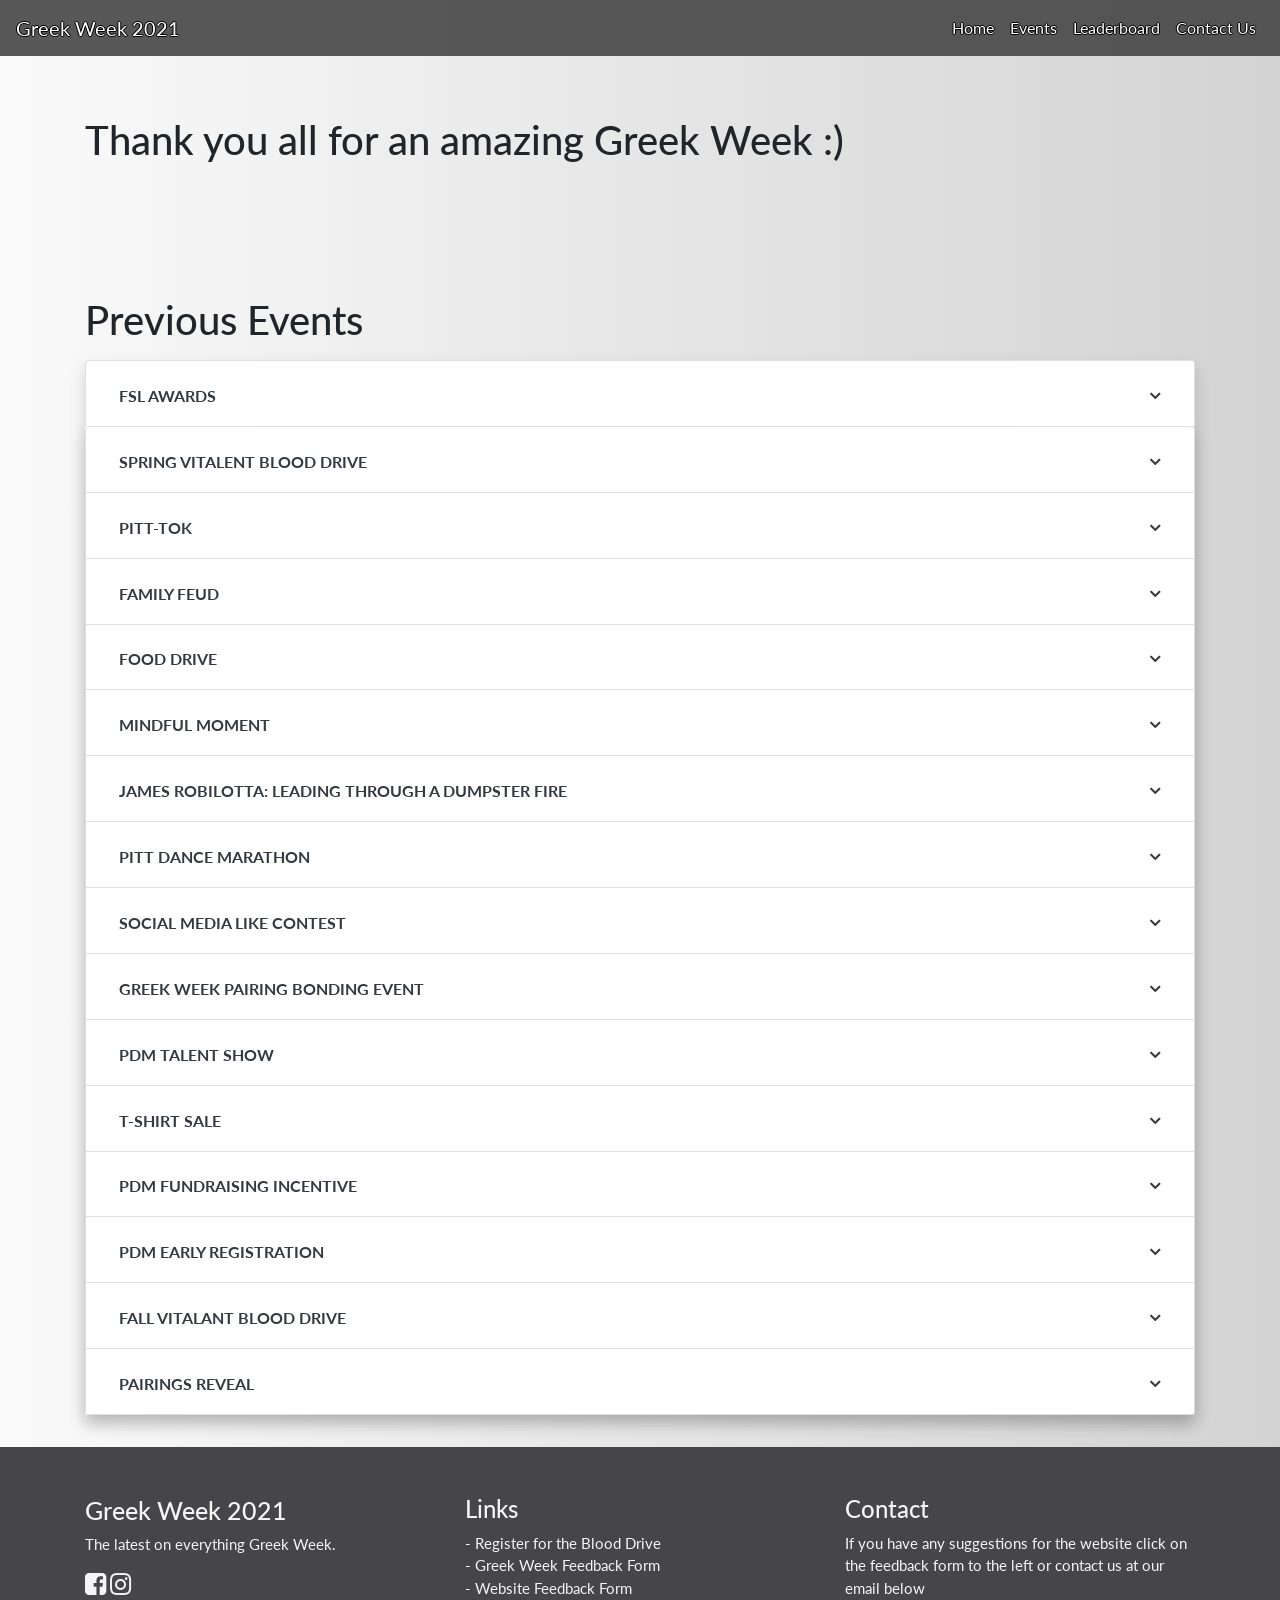
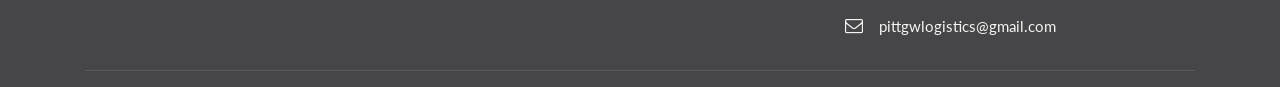
<file: events.html>
<!DOCTYPE html>
    <title>Pitt Greek Week</title>
    <meta name="viewport" content="width=device-width, initial-scale=1.0">
    <!-- Bootstrap CSS-->
    <link rel="stylesheet" href="https://stackpath.bootstrapcdn.com/bootstrap/4.5.0/css/bootstrap.min.css" integrity="sha384-9aIt2nRpC12Uk9gS9baDl411NQApFmC26EwAOH8WgZl5MYYxFfc+NcPb1dKGj7Sk" crossorigin="anonymous">
    <link rel="stylesheet" href="https://cdnjs.cloudflare.com/ajax/libs/font-awesome/4.7.0/css/font-awesome.min.css">
    <script src="https://ajax.googleapis.com/ajax/libs/jquery/3.5.1/jquery.min.js"></script>
    <link href="styles/eventstyle.css" rel="stylesheet">
    <link href="styles/footer.css" rel="stylesheet">
    <script src="myscript.js"></script>
</head>

<body>

  <!--Navigation bar-->
  <div id="nav-placeholder">

  </div>
  <script>
      $(function(){
        $("#nav-placeholder").load("nav.html");
      });
  </script>
  
<!--end of Navigation bar
    <div class="page-wrap">
      <div class="top-accordion" id="accordion">
        <div class="card">
          <div class="card-header" id="headingOne">
            <h5 class="mb-0">
              <button class="btn btn-link" data-toggle="collapse" data-target="#collapseOne" aria-expanded="true" aria-controls="collapseOne">
                Vitalant Blood Drive
              </button>
            </h5>
          </div>
      
          <div id="collapseOne" class="collapse" aria-labelledby="headingOne" >
            <div class="card-body">

            <h1>Vitalant Blood Drive</h1>
            <b>Dates:</b> 10/16, 10/22, 11/2, 11/13<br>
           <b> Where:</b> Soldiers and Sailors <br>
            
            <b>Points:</b> 
              <ul> 
                <li>Percentage of chapter participation </li>
                <li>No minimum requirement</li>
              </ul>
            <b>Register:</b> <br>
              <ul>
                <li>This year, the on campus blood drive requires pre-registration to donate. There are only 28-29 spots open per day so register early!</li>
                <li>Group Name: Soldiers and Sailors</li>
                <li> <a href="https://donateblood.centralbloodbank.org/AppointmentScheduling.aspx?_ga=2.208605010.1986619286.1601421290-1175805449.1600036419">Register Now!</a> <br></li>
              </ul>
            <H2>FAQ's</H2>
            <b>Am I eligible to donate?</b> <a href="https://www.vitalant.org/Donate/Donor-Eligibility.aspx">Check Eligibility Here</a> <br>
            <b>Can I earn points for getting my friends and family to donate?</b> Yes, One point per donation.
            <br>
            <b>What if I am not in Pittsburgh?</b> <br>
              <ul>
                  <li>Donating blood or plasma at any organization globally can earn Greek Week points for your chapter. Just send proof (like an 'I donated' sticker) to <a href="mailto:bbl9@pitt.edu">bbl9@pitt.edu</a></li>
                  <li>We will award points for outside donations until Greek Week in the spring.</li>
                  <li>Find an outside drive: <a href="https://donateblood.centralbloodbank.org/AppointmentScheduling.aspx?_ga=2.208605010.1986619286.1601421290-1175805449.1600036419">Vitalant</a>, <a href=" https://www.redcrossblood.org/give.html/find-drive">Red Cross</a>
                  </li>
              </ul>
            
            <b>How do I make sure my donation counted for Greek Week points?</b>
            <ul>
              <li>On campus donation: mention your organization during check-in</li>
              <li>Off campus donation: Send proof (like an 'I donated' sticker) to <a href="mailto:bbl9@pitt.edu">bbl9@pitt.edu</a></li>
            </ul>

          </div>
          </div>
        </div>
        <div class="card">
          <div class="card-header" id="headingTwo">
            <h5 class="mb-0">
              <button class="btn btn-link collapsed" data-toggle="collapse" data-target="#collapseTwo" aria-expanded="false" aria-controls="collapseTwo">
                Pairings Reveal
              </button>
            </h5>
          </div>
          <div id="collapseTwo" class="collapse" aria-labelledby="headingTwo" >
            <div class="card-body">
              <h1>Greek Week Pairings Reveal!</h1>
              <b> Date: </b> 10/18 <br>
              <b>Time:</b>
              <ul>
                <li>Instagram Reveal at 12 pm</li>
                <li>Virtual Pairings Scavenger Hunt at 1 pm</li>
              </ul>
              <b>Points:</b>
              <ul>
                <li>Percentage of Chapter Participation at Pairings Scavenger Event</li>
                <li>1st Place winners take home 50 extra points!</li>
                <li>No minimum requirement</li>
              </ul>
              <b>Description:</b> <br>
              At 12 pm on our Instagram the Greek Week pairings for Greek Week 2020 will be unveiled! <br>
              Then, at 1 pm compete with your new Greek Week teams in a virtual scavenger hunt (zoom links will be posted on instagram). <br>
              Play to win the FIRST Greek Week event of the year and take home some Greek Week points!
            
            </div>
          </div>
        </div>
    
      </div> 
     </div>       
    -->
    <div class="container padding page-wrap">

       <div class="row">
          <div class="top-accordion col-lg-12 ">
            <h1 class="my-3">Thank you all for an amazing Greek Week :)</h1>  
          </div>
      </div>

      <div class="row"> 
        
        
        <div class="top-accordion col-lg-12 ">
          <h1 class="my-3">Previous Events</h1>
            <!-- Accordion -->
            <div id="accordionExample" class="accordion shadow">
                <!--fsl awards-->
                <div class="card">
                  <div id="headingOne" class="card-header bg-white shadow-sm border-0">
                      <h2 class="mb-0">
                          <button type="button" data-toggle="collapse" data-target="#collapseSixteen" aria-controls="collapseSixteen" class="btn btn-link text-dark font-weight-bold text-uppercase collapsible-link">FSL Awards</button>
                      </h2>
                  </div>
                  <div id="collapseSixteen" aria-labelledby="headingOne"  class="collapse">
                    <div class="card-body p-5">
                      <h1>FSL Awards</h1>
                      <b>When:</b> Wednesday, April 21 at 6 pm <br>
                      <b>Event Description:</b><br>
                      Winners of Greek Week 2021 will be announced at the FSL Awards on April 21st 
                      <br>
                      <br>
                      <b>Register <a href="https://pitt.zoom.us/meeting/register/tJYqdO-vrzgpGtIuC70JrZmdc85Uix9ZI40Q">here</a></b>
                    </div>
                </div>
              </div><!-- End -->

              <!-- Spring Blood Drive -->
              <div id="accordionExample" class="accordion shadow">
                <div class="card">
                  <div id="headingOne" class="card-header bg-white shadow-sm border-0">
                      <h2 class="mb-0">
                          <button type="button" data-toggle="collapse" data-target="#collapseFourteen" aria-controls="collapseFourteen" class="btn btn-link text-dark font-weight-bold text-uppercase collapsible-link">Spring Vitalent Blood Drive</button>
                      </h2>
                  </div>
                  <div id="collapseFourteen" aria-labelledby="headingOne"  class="collapse">
                    <div class="card-body p-5">
                        <h1>Spring Vitalent Blood Drive</h1>
                        <b>On Campus Drives at Soldiers and Sailors Hall:</b> <br>
                          <ul> 
                            <li>3/31</li>
                            <li>4/7</li>
                            <li>4/15</li>
                           
                          </ul>
                       <b> Where:</b> At any of the above drives at Soldiers and Sailors Hall, or any blood or plasma drive <br>
                        
                        <b>Points:</b> 
                          <ul> 
                            <li>Percentage of chapter participation </li>
                            <li>No minimum requirement</li>
                          </ul>
              
                        <H2>FAQ's</H2>
                        <b>Am I eligible to donate?</b> <a href="https://www.vitalant.org/Donate/Donor-Eligibility.aspx">Check Eligibility Here</a> <br>
                        <b>How do I donate?</b>
                        <br>
                        <ol>
                          <li><a href="https://learn.vitalant.org/LP=148?drive_code=CU190024&division=NORTHEAST%26%region=PIT">Pledge Your Support</a></li>
                          <li>You will receive an invitation to donate via email. Click "Schedule Now" to book your appointment at the above drives or a blood drive near you. Walk-ins are also avaiable. Wait times may be longer without an appointment.</li>
                          <li>The day of your donation prepare by eating a healthy mean and drinking plenty of water. Remember to bring your photo ID with you.</li>
                          <li>At the drive, give the group code <b>CU190024</b> and mention your organization to the person conducting your mini-physical so that your donation is counted towards Greek Week.</li>
                        </ol>
                        <b>Can I earn points for getting my friends and family to donate?</b> Yes, One point per donation.
                        <br>
                        <b>What if I am not in Pittsburgh?</b> <br>
                          <ul>
                              <li>Donating blood or plasma at any organization globally can earn Greek Week points for your chapter. Just send proof (like an 'I donated' sticker) to <a href="mailto:bbl9@pitt.edu">bbl9@pitt.edu</a></li>
                              <li>We will award points for outside donations until Greek Week in the spring.</li>
                              <li>Find an outside drive: <a href="https://donateblood.centralbloodbank.org/AppointmentScheduling.aspx?_ga=2.208605010.1986619286.1601421290-1175805449.1600036419">Vitalant</a>, <a href=" https://www.redcrossblood.org/give.html/find-drive">Red Cross</a>
                              </li>
                          </ul>
                        
                        <b>How do I make sure my donation counted for Greek Week points?</b>
                        <ul>
                          <li>On campus donation: Mention group code <b>CU190024</b> and your organization during your mini-physical.</li>
                          <li>Off campus donation: Send proof (like an 'I donated' sticker) to <a href="mailto:bbl9@pitt.edu">bbl9@pitt.edu</a></li>
                        </ul>
                    </div>
                </div>
              </div><!-- End -->
            
  
              <!--pitt tok-->
              <div class="card">
                <div id="headingOne" class="card-header bg-white shadow-sm border-0">
                    <h2 class="mb-0">
                        <button type="button" data-toggle="collapse" data-target="#collapseNine" aria-controls="collapseNine" class="btn btn-link text-dark font-weight-bold text-uppercase collapsible-link">Pitt-Tok</button>
                    </h2>
                </div>
                <div id="collapseNine" aria-labelledby="headingOne"  class="collapse">
                  <div class="card-body p-5">
                      <h1>Pitt-Tok</h1>
                      <b>When:</b> Friday, March 26 at 7 pm <br>
                      <b>Event Description:</b><br>
                      Watch a live-streamed Tik tok competition! Each Greek Week team submits no more than 10 themed Tik Toks. The Tik Toks will be live-streamed and judged by student leaders on our campus. 
                      <br>
                      <br>
                      <b>Points:</b>  If <a href="https://docs.google.com/spreadsheets/d/1MgtoqGr-slpTBka1rX0-T8Rbah8LeA7ZpWGxSkpy7rk/edit?usp=sharing">10%</a> or more of your team attends, you will receive points for the percentage of your team that attends.
                      <br>
                      <b>Points are doubled for Greek Week events</b>
                      <br> Plus earn 5 points for each superlative won!
                      <br>
                      <br>
                      <b>Read the submission guidelines <a href="https://docs.google.com/document/d/1u4-93etG6S3zZT3Ct-monFMHPZKznwl1dZEkwMWlJzA/edit">here</a></b>
                      <br>
                      <br>
                      <h3>Watch the livestream <a href="https://youtu.be/3Uv4Hd8-KWA">here</a></h3>
                  </div>
              </div>
            </div><!-- End -->
              <!-- fam feud-->
              <div class="card">
                <div id="headingOne" class="card-header bg-white shadow-sm border-0">
                    <h2 class="mb-0">
                        <button type="button" data-toggle="collapse" data-target="#collapseEight" aria-controls="collapseEight" class="btn btn-link text-dark font-weight-bold text-uppercase collapsible-link">Family Feud</button>
                    </h2>
                </div>
                <div id="collapseEight" aria-labelledby="headingOne"  class="collapse">
                  <div class="card-body p-5">
                      <h1>Family Feud</h1>
                      <b>When:</b> Thursday, March 25 at 7 pm <br>
                      <b>Event Description:</b> <br>
                        Compete against the other GW teams in a bracket-style instant elimination game of Family Feud! 
                        <br>
                        <b>Register for the event <a href="https://pitt.zoom.us/webinar/register/WN_v8VG5EQ0QtSrFihBZXy2rw">here</a></b>
                        <br>
                        <a href="https://docs.google.com/spreadsheets/d/1RNWUXcaCYOWplw5TKBJvOgMF7C82lA5FQiGM33_QRiU/edit#gid=0">Sign up</a> to compete for your team! <br>
                      <b>Points:</b> If <a href="https://docs.google.com/spreadsheets/d/1MgtoqGr-slpTBka1rX0-T8Rbah8LeA7ZpWGxSkpy7rk/edit?usp=sharing">10%</a> or more of your team attends, you will receive points for the percentage of your team that attends.
                      <br>
                      <b>Points are doubled for Greek Week events</b> 
                      <br>
                      First place takes home an additional 30 points! <br>
                      Second place takes home an additional 20 points! 
    
                      
                  </div>
              </div>
            </div><!-- End -->
            <!-- fam feud-->
              <!-- food drive-->
              <div class="card">
                <div id="headingOne" class="card-header bg-white shadow-sm border-0">
                    <h2 class="mb-0">
                        <button type="button" data-toggle="collapse" data-target="#collapseSeven" aria-controls="collapseSeven" class="btn btn-link text-dark font-weight-bold text-uppercase collapsible-link">Food Drive</button>
                    </h2>
                </div>
                <div id="collapseSeven" aria-labelledby="headingOne"  class="collapse">
                  <div class="card-body p-5">
                      <h1>Food Drive</h1>
                      <b>When:</b> Wednesday, March 24 11:00 am - 7:00 pm <br>
                      <b>Event Description:</b><br>
                      Pitt Greek Week has partnered with Pitt Pantry for an on campus Food drive! Compete against other Greek Week teams to donate the most food to the Pitt Pantry. Throughout the day, our website will be updated with the latest donation numbers, so check back often and motivate your team to win!
                      <br><br>
                      <b>Points:</b> 
                      <ul>
                        <li>30 extra points for the 1st Place Team! <b> Team 11 </b></li>
                        <li>20 extra points for the 2nd Place Team! <b> Team 10</b></li>
                        <li>10 extra points for the 3rd Place Team! <b>Team 3</b></li>
                        <li>5 points for any team who donates 100 items!</li>
  
                      </ul>
                    
                
            
                      <b>You can participate in two ways </b>
                      <ol>
                        <li>Bringing food and other donations to campus</li>
                        Tabling location at the Schenley Quad by the steps to towers. 
                        <li>Donating to a local food bank.</li>
                         $1 = 1 donation. Fill out the form <a href="https://forms.gle/sVnPfbu6ASs4McS18">here</a> from 11:00 AM - 7:00 PM Wednesday for your donation to count towards Greek Week <br>
                         Not sure where to donate? Check out some of the organizations below:
                         <ul>
                           <li><a href="https://secure.qgiv.com/for/gbfdef2st/info/header_menu_link/?_ga=2.256928905.348063540.1612919672-358232807.1612919672">Greater Pittsburgh Community Food Bank</a></li>
                            <li><a href="https://uwswpa.org/donate/">United Way of Southern Pennsylvania</a></li>
                            <li><a href="https://412foodrescue.org/">412 Food Rescue</a></li>
                            <li><a href="https://www.mealsonwheelsamerica.org/">Meals On Wheels</a></li>
                            <li><a href="https://www.feedingamerica.org/">Feeding America</a></li>
                          </ul>
                      </ol>
  
                  </div>
              </div>
            </div>
            <!-- food drive-->


               <!-- Accordion item 1 -->
               <div class="card">
                <div id="headingOne" class="card-header bg-white shadow-sm border-0">
                    <h2 class="mb-0">
                        <button type="button" data-toggle="collapse" data-target="#collapseSix" aria-controls="collapseSix" class="btn btn-link text-dark font-weight-bold text-uppercase collapsible-link">Mindful Moment</button>
                    </h2>
                </div>
                <div id="collapseSix" aria-labelledby="headingOne"  class="collapse">
                  <div class="card-body p-5">
                      <h1>GW Mindful Moment</h1>
                      <b>When:</b> Tuesday, March 23 at 9:00 pm <br>
                      <b>Event Description:</b>
                      <br>
                      At Tuesday's Greek Week event, you will learn more about the Stress Free Zone, learn some self-care strategies, and participate in guided audio meditation.
                     <br> <br>
                      <b>Register for the event <a href="https://pitt.zoom.us/meeting/register/tJ0pdOygrjstHdah9hJ3HeVoCrXPGhIeb_zq">here</a>. </b>
                      <br>
                      <br>
                      <b>Points:</b> If 10% or more of your team attends, you will receive points for the percentage of your team that attends.
                      <br>
                      <b>Points are doubled for Greek Week events</b>
                      
                  </div>
              </div>
            </div><!-- End -->
               <div class="card">
                <div id="headingOne" class="card-header bg-white shadow-sm border-0">
                    <h2 class="mb-0">
                        <button type="button" data-toggle="collapse" data-target="#collapseFive" aria-controls="collapseFive" class="btn btn-link text-dark font-weight-bold text-uppercase collapsible-link">James Robilotta: Leading Through a Dumpster Fire</button>
                    </h2>
                </div>
                <div id="collapseFive" aria-labelledby="headingOne"  class="collapse">
                  <div class="card-body p-5">
                      <h1>James Robilotta: Leading Through a Dumpster Fire</h1>
                      <b>When:</b> Monday, March 22 at 8 pm <br> <br>
                      <b>Event Description:</b>
                      <br>
                      Hey Fraternal leaders, let's check our ego for a second. In this session, you'll be asked to think critically about the way you communicate with others. When you lead authentically through your experiences, shortcomings, and lessons learned, you make yourself appear human to your sisters, brothers, and siblings, which boosts morale and trust. It is during this period of ambiguity and uncertainty that leaders emerge, but not the ones who are trying to be perfect. No, it is the ones who recognize the power of authenticity and relatability that will inspire others right now.
                     <br><br>
                      <b>Register for the event <a href="https://pitt.zoom.us/webinar/register/WN_TCkRalm_TJKm_03yPf2k2g">here</a>. </b>
                      <br>
                      <br>
                      <b>Points:</b> If 10% or more of your team attends, you will receive points for the percentage of your team that attends.
                      <br>
                      <b>Points are doubled for Greek Week events</b>
                      
                  </div>
              </div>
            </div><!-- End -->
               
               <div class="card">
                <div id="headingOne" class="card-header bg-white shadow-sm border-0">
                    <h2 class="mb-0">
                        <button type="button" data-toggle="collapse" data-target="#collapseFour" aria-controls="collapseFour" class="btn btn-link text-dark font-weight-bold text-uppercase collapsible-link">Pitt Dance Marathon</button>
                    </h2>
                </div>
                <div id="collapseFour" aria-labelledby="headingOne"  class="collapse">
                  <div class="card-body p-5">
                      <h1>Pitt Dance Marathon</h1>
                      <b>When:</b> Saturday, March 20th <br>
    
                      <b>Points:</b> 
                      <ul>
                          <li>Mandatory 30% registration of each <b>chapter</b> (must fundraise $10+)</li>
                          <li>If 30% or more of your team registers for PDM, you will receive points for the percentage of your team that attends.</li>
                      </ul>
                     
                  </div>
              </div>
            </div><!-- End -->
               <div class="card">
                <div id="headingOne" class="card-header bg-white shadow-sm border-0">
                    <h2 class="mb-0">
                        <button type="button" data-toggle="collapse" data-target="#collapseThree" aria-controls="collapseThree" class="btn btn-link text-dark font-weight-bold text-uppercase collapsible-link">Social Media Like Contest</button>
                    </h2>
                </div>
                <div id="collapseThree" aria-labelledby="headingOne"  class="collapse">
                  <div class="card-body p-5">
                      <h1>Like Contest</h1>
                      <b>When:</b> Monday, March 15th 12pm - Monday, March 22nd 12am <br>
                    <br>
                      Get excited for Greek Week! Starting Monday afternoon through Sunday compete against other GW teams to get the most likes on our <a href="https://www.instagram.com/greekweekpitt/?hl=en">Instagram</a>. Share. Post. Blow it Up. #H2Kids
                      <br>
                      <br>
                      <b>Points:</b> 
                        <ul>
                          <li>30 points for 1st Place Team! <b>Team 11</b></li>
                          <li>20 points for 2nd Place Team! <b>Team 6</b></li>
                          <li>10 points for 3rd Place Team!<b>Team 4</b></li>
                        </ul>

                  </div>
              </div>
            </div><!-- End -->
              <div class="card">
                <div id="headingOne" class="card-header bg-white shadow-sm border-0">
                    <h2 class="mb-0">
                        <button type="button" data-toggle="collapse" data-target="#collapseTwo" aria-controls="collapseTwo" class="btn btn-link text-dark font-weight-bold text-uppercase collapsible-link">Greek Week Pairing Bonding Event</button>
                    </h2>
                </div>
                <div id="collapseTwo" aria-labelledby="headingOne"  class="collapse">
                  <div class="card-body p-5">
                      <h1>Greek Week Pairing Bonding Event</h1>
                      <b>When:</b> Wednesday, March 10th at 9 pm<br>
                      Get to know your Greek Week Team! Pick from a list of bonding activities or come up with your own
                      <br>  
                    
                      <b>Points:</b> If at least 10% of your team attends, you will receive points for the % of your team that participates!
                      <br>
                      To join the event, first join the <a href="https://pitt.zoom.us/j/92168578506"><b>main zoom</b></a>. Then, join the zoom for your team below!
                      <ul>
                          <li> <a href="https://pitt.zoom.us/j/95181994881">Team 1:</a> Alpha Delta Pi, Phi Delta Theta, Alpha Phi Alpha</li>
                          <li> <a href="https://pitt.zoom.us/j/96445236868">Team 2:</a> Alpha Epsilon Phi, Phi Gamma Delta, Tau Kappa Epsilon, Delta Sigma Theta </li>  
                          <li> <a href="https://pitt.zoom.us/j/98673138331">Team 3:</a> Chi O, Pike, Iota Nu Delta </li>
                          <li> <a href="https://pitt.zoom.us/j/98924608474">Team 4:</a> Delta Delta Delta, Sigma Alpha Mu, Alpha Epsilon Pi </li>
                          <li> <a href="https://pitt.zoom.us/j/94780596426">Team 5:</a> Delta Phi Epsilon, Pi Kappa Phi, Phi Beta Sigma, Alpha Sigma Rho </li>
                          <li> <a href="https://pitt.zoom.us/j/96545390462">Team 6:</a> Delta Zeta, Sigma Phi Epsilon, Kappa Alpha Psi </li>
                          <li> <a href="https://pitt.zoom.us/j/93599192578">Team 7:</a> Kappa Delta, Triangle, Sigma Alpha Epsilon </li>
                          <li> <a href="https://pitt.zoom.us/j/97700192747">Team 8:</a> Kappa Kappa Gamma, Beta Theta Pi, Sigma Beta Rho </li>
                          <li> <a href="https://pitt.zoom.us/j/98213152858">Team 9:</a> Phi Sigma Rho, Delta Chi, Zeta Beta Tau </li>
                          <li> <a href="https://pitt.zoom.us/j/93921071770">Team 10:</a> Sigma Delta Tau, Delta Tau Delta, Pi Lambda Phi </li>
                          <li> <a href="https://pitt.zoom.us/j/91232385767">Team 11:</a> Sigma Sigma Sigma, Delta Sigma Phi, Sigma Alpha Epsilon Pi </li>
                          <li> <a href="https://pitt.zoom.us/j/95496486946">Team 12:</a> Theta Phi Alpha, Alpha Tau Omega, Sigma Alpha Omega </li>

                      </ul>
                      Event details <a href="https://docs.google.com/document/d/1of7Ddik8L2ttR4_L-h4QqT1iDq03Dve9czPKNZzRojQ/edit">here</a>
                  </div>
              </div>
            </div><!-- End -->
            <div class="card">
              <div id="headingOne" class="card-header bg-white shadow-sm border-0">
                  <h2 class="mb-0">
                      <button type="button" data-toggle="collapse" data-target="#collapseFifteen" aria-controls="collapseFifteen" class="btn btn-link text-dark font-weight-bold text-uppercase collapsible-link">PDM Talent Show</button>
                  </h2>
              </div>
              <div id="collapseFifteen" aria-labelledby="headingOne"  class="collapse">
                <div class="card-body p-5">
                    <h1>PDM Talent Show</h1>
                    <b>When:</b> Thursday, March 11th at 7 pm <br>
  
                    <b>Points:</b> If 10% or more of your team registers for the Talent Show, you will receive points for the percentage of your team that attends.
                  <br>
                  An additional 5 points are given to any team that submits a video to the tallent show: <b>Teams 1,3,4,5,6,7,8,9,10,11 </b>
                   
                </div>
            </div>
          </div><!-- End -->
              

            <div class="card"> 
              <div id="headingTwo" class="card-header bg-white shadow-sm border-0">
                <h2 class="mb-0">
                    <button type="button" data-toggle="collapse" data-target="#collapseFourteen" aria-expanded="false" aria-controls="collapseFourteen" class="btn btn-link collapsed text-dark font-weight-bold text-uppercase collapsible-link">T-Shirt Sale</button>
                </h2>
            </div>
            <div id="collapseFourteen" aria-labelledby="headingOne"  class="collapse">
                  <div class="card-body p-5">
                      <h1>Greek Week T-Shirt Sale</h1>
                      Sale ends <b>Thursday, February 25th</b>
                      <br>
                      <b>Points:</b> Teams will receive half a point for every shirt ordered under that team
                      <br>
                      Check <a href="https://docs.google.com/spreadsheets/d/1Tjlpp1Xqpj0PH_m5GUy9AnWMG5KcZElnnf2ABqt-Nl8/edit?usp=sharing">here</a> to make sure your shirt order counted towards GW points!
                       
                  </div>
              </div>
            </div>
            

                  <!-- Accordion item 2 -->
                  <div class="card">
                    <div id="headingTwo" class="card-header bg-white shadow-sm border-0">
                        <h2 class="mb-0">
                            <button type="button" data-toggle="collapse" data-target="#collapseTen" aria-expanded="false" aria-controls="collapseTen" class="btn btn-link collapsed text-dark font-weight-bold text-uppercase collapsible-link">PDM Fundraising Incentive</button>
                        </h2>
                    </div>
                    <div id="collapseTen" aria-labelledby="headingTwo"  class="collapse">
                        <div class="card-body p-5">
                          <h1>PDM End of Semester Fundraising Incentive</h1>
                          <b> Due Date: </b> 12/4 <br>
                          <b>What:</b>
                          <br>
                          Compete against other Greek Week teams. Earn Greek Week points by starting fundraising for PDM early!
                          <br> <br>
                          <b>Points:</b>
                          <ul>
                            <li>1st Place: 30 points <b>Team 10</b></li>
                            <li>2nd Place: 20 points <b>Team 12</b></li>
                            <li>3rd Place: 10 points <b>Team 7</b></li>
                            <li>Teams who raise $500 or more: 5 points </li>
                              <ul>
                                <li>Team 4 </li>
                                <li>Team 6 </li>
                              </ul>
                          </ul>
                         
                        </div>
                    </div>
                </div><!-- End -->

                <div class="card">
                  <div id="headingTwo" class="card-header bg-white shadow-sm border-0">
                      <h2 class="mb-0">
                          <button type="button" data-toggle="collapse" data-target="#collapseEleven" aria-expanded="false" aria-controls="collapseEleven" class="btn btn-link collapsed text-dark font-weight-bold text-uppercase collapsible-link">PDM Early Registration</button>
                      </h2>
                  </div>
                  <div id="collapseEleven" aria-labelledby="headingTwo"  class="collapse">
                      <div class="card-body p-5">
                        <h1>PDM Early Registration Incentive</h1>
                        <b>What:</b>
                        <br>
                        Compete against other Greek Week teams. Earn Greek Week points by registering for PDM early! Place by having the highest percentage of your team register. 
                        <br>
                        <b>Points:</b>
                        <ul>
                          <li>1st Place: 30 points <b>Team 12</b> </li>
                          <li>2nd Place: 20 points <b>Team 4</b></li>
                          <li>3rd Place: 10 points <b>Team 7</b></li>
                          <li>Teams with at least 20% registration: 5 points </li>
                            <ul>
                              <li>Team 6 </li>
                              <li>Team 9 </li>
                            </ul>
                        </ul>
                       
                      </div>
                  </div>
              </div><!-- End -->

              <!-- Accordion item 1 -->
                <div class="card">
                    <div id="headingOne" class="card-header bg-white shadow-sm border-0">
                        <h2 class="mb-0">
                            <button type="button" data-toggle="collapse" data-target="#collapseTwelve" aria-controls="collapseTwelve" class="btn btn-link text-dark font-weight-bold text-uppercase collapsible-link">Fall Vitalant Blood Drive</button>
                        </h2>
                    </div>
                    <div id="collapseTwelve" aria-labelledby="headingOne"  class="collapse">
                        <div class="card-body p-5">
                            <h1>Fall Vitalant Blood Drive</h1>
                            <b>Dates:</b> 10/16, 10/22, 11/2, 11/13<br>
                           <b> Where:</b> Soldiers and Sailors <br>
                            
                            <b>Points:</b> 
                              <ul> 
                                <li>Percentage of chapter participation </li>
                                <li>No minimum requirement</li>
                              </ul>
                            <b>Register:</b> <br>
                              <ul>
                                <li>This year, the on campus blood drive requires pre-registration to donate. There are only 28-29 spots open per day so register early!</li>
                                <li>Group Name: Soldiers and Sailors</li>
                                <li> <a href="https://donateblood.centralbloodbank.org/AppointmentScheduling.aspx?_ga=2.208605010.1986619286.1601421290-1175805449.1600036419">Register Now!</a> <br></li>
                              </ul>
                            <H2>FAQ's</H2>
                            <b>Am I eligible to donate?</b> <a href="https://www.vitalant.org/Donate/Donor-Eligibility.aspx">Check Eligibility Here</a> <br>
                            <b>Can I earn points for getting my friends and family to donate?</b> Yes, One point per donation.
                            <br>
                            <b>What if I am not in Pittsburgh?</b> <br>
                              <ul>
                                  <li>Donating blood or plasma at any organization globally can earn Greek Week points for your chapter. Just send proof (like an 'I donated' sticker) to <a href="mailto:bbl9@pitt.edu">bbl9@pitt.edu</a></li>
                                  <li>We will award points for outside donations until Greek Week in the spring.</li>
                                  <li>Find an outside drive: <a href="https://donateblood.centralbloodbank.org/AppointmentScheduling.aspx?_ga=2.208605010.1986619286.1601421290-1175805449.1600036419">Vitalant</a>, <a href=" https://www.redcrossblood.org/give.html/find-drive">Red Cross</a>
                                  </li>
                              </ul>
                            
                            <b>How do I make sure my donation counted for Greek Week points?</b>
                            <ul>
                              <li>On campus donation: mention your organization during check-in</li>
                              <li>Off campus donation: Send proof (like an 'I donated' sticker) to <a href="mailto:bbl9@pitt.edu">bbl9@pitt.edu</a></li>
                            </ul>
                        </div>
                    </div>
                </div><!-- End -->

                <!-- Accordion item 2 -->
                <div class="card">
                    <div id="headingTwo" class="card-header bg-white shadow-sm border-0">
                        <h2 class="mb-0">
                            <button type="button" data-toggle="collapse" data-target="#collapseThirteen" aria-expanded="false" aria-controls="collapseThirteen" class="btn btn-link collapsed text-dark font-weight-bold text-uppercase collapsible-link">Pairings Reveal</button>
                        </h2>
                    </div>
                    <div id="collapseThirteen" aria-labelledby="headingTwo"  class="collapse">
                        <div class="card-body p-5">
                          <h1>Greek Week Pairings Reveal!</h1>
                          <b> Date: </b> 10/18 <br>
                          <b>Time:</b>
                          <ul>
                            <li>Instagram Reveal at 12 pm</li>
                            <li>Virtual Pairings Scavenger Hunt at 1 pm</li>
                          </ul>
                          <b>Points:</b>
                          <ul>
                            <li>Percentage of Chapter Participation at Pairings Scavenger Event</li>
                            <li>1st Place winners take home an additional 30 points! <b>Team 11</b></li>
                            <li>No minimum requirement</li>
                          </ul>
                          <b>Description:</b> <br>
                          At 12 pm on our Instagram the Greek Week pairings for Greek Week 2020 will be unveiled! <br>
                          Then, at 1 pm compete with your new Greek Week teams in a virtual scavenger hunt (zoom links will be posted on instagram). <br>
                          Play to win the FIRST Greek Week event of the year and take home some Greek Week points!
                        </div>
                    </div>
                </div><!-- End -->

                </div>
              </div><!-- End -->
        </div>
    </div>
  </div>
  

      <div id="footer-placeholder">

      </div>
      <script>
        $(function(){
          $("#footer-placeholder").load("footer.html");
        });
    </script>

    <script src="https://cdn.jsdelivr.net/npm/popper.js@1.16.0/dist/umd/popper.min.js" integrity="sha384-Q6E9RHvbIyZFJoft+2mJbHaEWldlvI9IOYy5n3zV9zzTtmI3UksdQRVvoxMfooAo" crossorigin="anonymous"></script>
    <script src="https://stackpath.bootstrapcdn.com/bootstrap/4.5.0/js/bootstrap.min.js" integrity="sha384-OgVRvuATP1z7JjHLkuOU7Xw704+h835Lr+6QL9UvYjZE3Ipu6Tp75j7Bh/kR0JKI" crossorigin="anonymous"></script>
</body>
</file>
<file: styles/eventstyle.css>
@import url('https://fonts.googleapis.com/css2?family=Lato&display=swap');
*:not(i){
  font-family: 'Lato', sans-serif;
}
.page-wrap {
  position: relative;
  min-height: 100vh;
}
.padding {
	padding-bottom: 2rem;
}
.top-accordion {
  padding-top: 100px;
}
.navbar-brand {
  text-shadow: -1px 0 black, 0 1px black, 1px 0 black, 0 -1px black;
}
.navbar-nav li a {
  color:#fff !important;
  text-shadow: -1px 0 black, 0 1px black, 1px 0 black, 0 -1px black;
}
.navbar-nav li a:hover {
  color:#3443eb !important;
}
.bg-dark {
  background-color: rgba(75,0,130,0.9) !important;
}
/*
*
* ==========================================
* CUSTOM UTIL CLASSES
* ==========================================
*
*/
.collapsible-link {
  width: 100%;
  position: relative;
  text-align: left;
}

.collapsible-link::before {
  content: '\f107';
  position: absolute;
  top: 50%;
  right: 0.8rem;
  transform: translateY(-50%);
  display: block;
  font-family: 'FontAwesome';
  font-size: 1.1rem;
}

.collapsible-link[aria-expanded='true']::before {
  content: '\f106';
}

/*
*
* ==========================================
* FOR DEMO PURPOSES
* ==========================================
*
*/
body {
  background: #654ea3;
  background: -webkit-linear-gradient(to left, lightgray,#FAFAFA);
  background: linear-gradient(to left, lightgrey, #FAFAFA);
}
</file>
<file: styles/footer.css>
.navbar-brand {
    text-shadow: -1px 0 black, 0 1px black, 1px 0 black, 0 -1px black;
  }
  .navbar-nav li a {
    color:#fff !important;
    text-shadow: -1px 0 black, 0 1px black, 1px 0 black, 0 -1px black;
  }
  .navbar-nav li a:hover {
    color:#4180cb !important;
  }
  .bg-dark {
    background-color: rgba(70,70,72,0.9) !important;
  }
  .footer {
    background:  rgba(70,70,72);
    color: whitesmoke;
    position: relative;
    bottom: 0;
    width: 100%;
    padding-top: 3rem;
  }
  .footer p {
    color: whitesmoke;
  }
  .footer .links ul {
    list-style-type: none;
  }
  .footer .links li a {
    color: whitesmoke;
    transition: color 0.2s;
  }
  .footer .links li a:hover {
    text-decoration: none;
    color: #4180cb;
  }
  .footer .about-company i {
    font-size: 25px;
  }
  .footer .about-company a {
    color:whitesmoke;
    transition: color 0.2s;
  }
  .footer .about-company a:hover {
    color: #4180cb;
  }
  .footer .location i {
    font-size: 18px;
  }
  .footer .copyright p {
    border-top: 1px solid rgba(255, 255, 255, .1);
  }
  @media (min-width: 320px) {
    .footer {
      font-size: 10px !important;
      
    }
    .footer .about-company h2 {
      font-size: 18px !important;
    }
  }
  @media (min-width: 576px) {
    .footer {
      font-size: 15px !important;
    }
    .footer .about-company h2 {
      font-size: 25px !important;
    }
  }
  
  @media (min-width: 768px) {
    .footer {
      font-size: 15px !important;
    }
    .footer .about-company h2 {
      font-size: 25px !important;
    }
  }
  
  @media (min-width: 992px) {
    .footer {
      font-size: 15px !important;
    }
    .footer .about-company h2 {
      font-size: 25px !important;
    }
  }
  
  @media (min-width: 1200px) {
    .footer {
      font-size: 15px !important;
    }
    .footer .about-company h2 {
      font-size: 25px !important;
    }
  }
</file>
